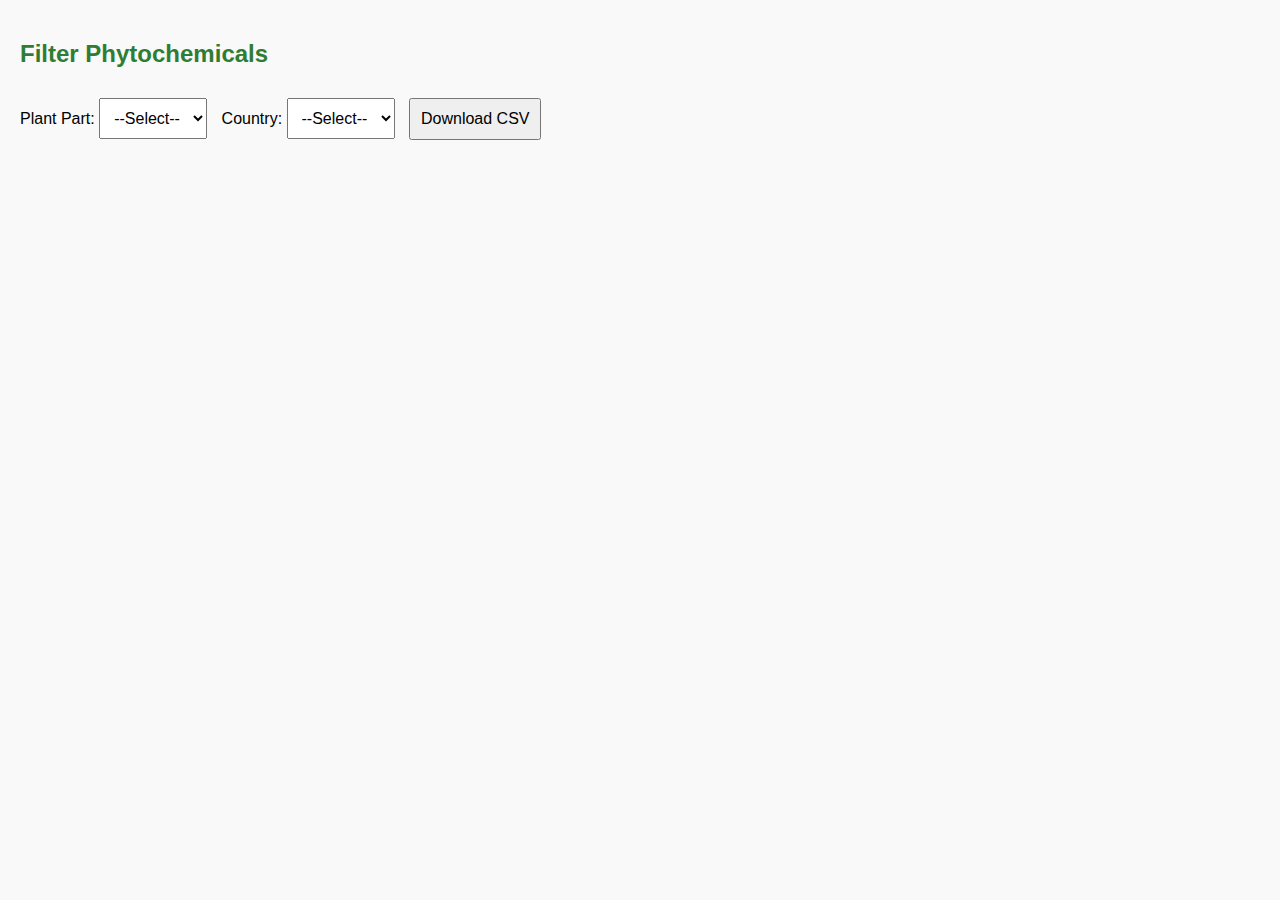
<file: templates/filter.html>
<!DOCTYPE html>
<html lang="en">
<head>
  <meta charset="UTF-8" />
  <meta name="viewport" content="width=device-width, initial-scale=1.0"/>
  <title>Filter Phytochemicals</title>
  <style>
    body {
      font-family: Arial, sans-serif;
      margin: 0;
      padding: 20px;
      background-color: #f9f9f9;
    }
    h2 {
      color: #2e7d32;
    }
    select, button {
      padding: 10px;
      margin: 10px 10px 20px 0;
      font-size: 1em;
    }
    table {
      width: 100%;
      border-collapse: collapse;
      margin-top: 20px;
    }
    th, td {
      border: 1px solid #ccc;
      padding: 10px;
      text-align: left;
    }
    th {
      background-color: #e0f2f1;
    }
  </style>
</head>
<body>
  <h2>Filter Phytochemicals</h2>

  <label for="plantPart">Plant Part:</label>
  <select id="plantPart">
    <option value="">--Select--</option>
    <option value="Leaf">Leaf</option>
    <option value="Root">Root</option>
    <option value="Stem">Stem</option>
    <option value="Flower">Flower</option>
    <option value="Fruit">Fruit</option>
  </select>

  <label for="country">Country:</label>
  <select id="country">
    <option value="">--Select--</option>
    <option value="India">India</option>
    <option value="USA">USA</option>
    <option value="China">China</option>
    <option value="Brazil">Brazil</option>
    <option value="Nigeria">Nigeria</option>
  </select>

  <button onclick="downloadCSV()">Download CSV</button>


  <table id="resultsTable" style="display:none;">
    <thead>
      <tr>
        <th>Compound</th>
        <th>Plant</th>
        <th>Part</th>
        <th>Country</th>
      </tr>
    </thead>
    <tbody></tbody>
  </table>

  <script>
    let lastFilter = { plantPart: "", country: "" }; // Store last filters
  
    async function applyFilter() {
      const plantPart = document.getElementById("plantPart").value;
      const country = document.getElementById("country").value;
  
      lastFilter = { plantPart, country }; // Save filters
  
      const response = await fetch('/api/filter', {
        method: 'POST',
        headers: { 'Content-Type': 'application/json' },
        body: JSON.stringify(lastFilter)
      });
  
      const data = await response.json();
  
      const table = document.getElementById("resultsTable");
      const tbody = table.querySelector("tbody");
      tbody.innerHTML = "";
  
      if (data.length === 0) {
        table.style.display = "none";
        alert("No results found.");
        return;
      }
  
      data.forEach(entry => {
        const row = document.createElement("tr");
        row.innerHTML = `
          <td>${entry.compound}</td>
          <td>${entry.plant}</td>
          <td>${entry.part}</td>
          <td>${entry.country}</td>
        `;
        tbody.appendChild(row);
      });
  
      table.style.display = "table";
    }
  
    function downloadCSV() {
      const params = new URLSearchParams(lastFilter);
      window.location.href = `/download_csv?${params.toString()}`;
    }
  </script>
  
</body>
</html>
</file>
